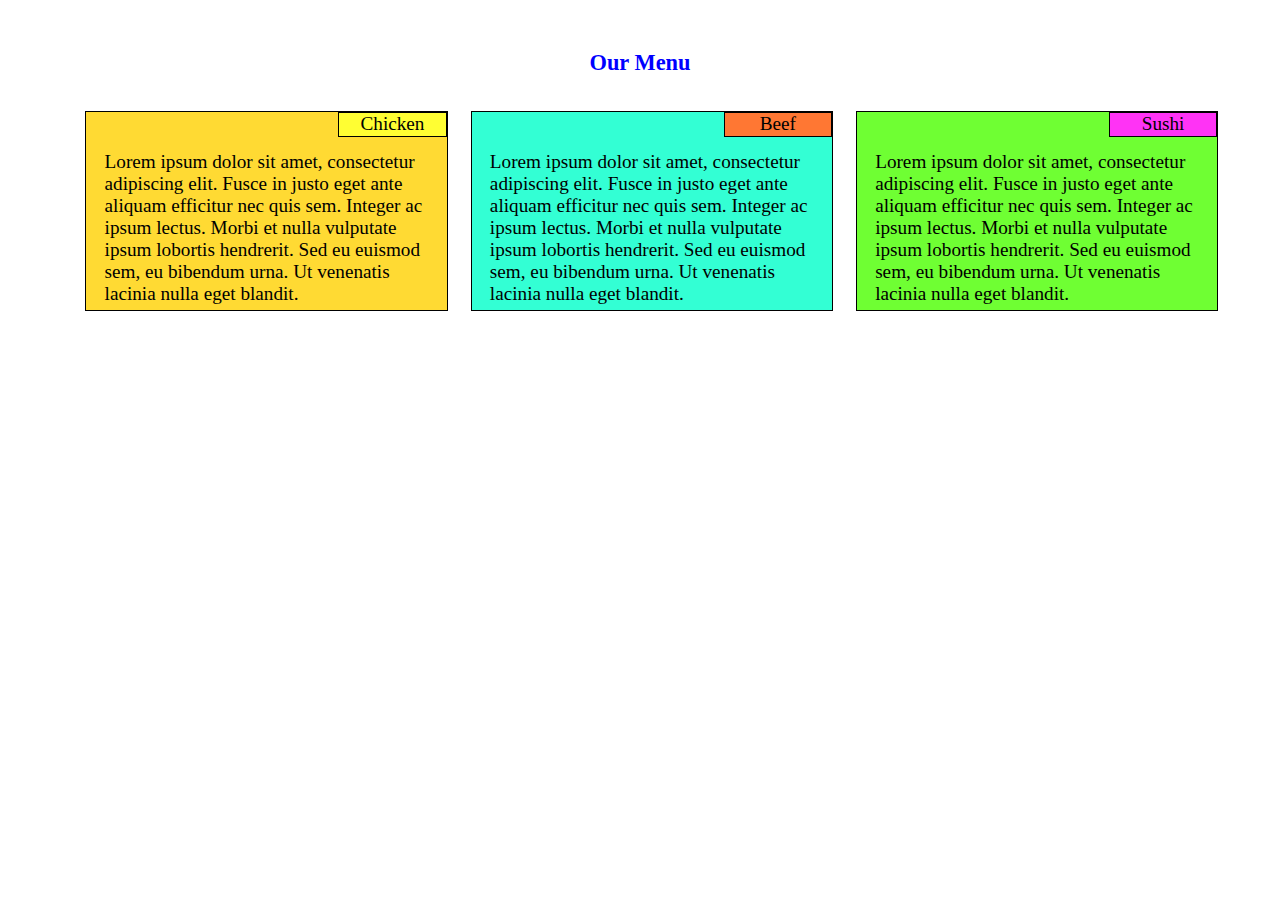
<file: module2_solution/index.html>
<!DOCTYPE html>
<html>
<head>
<meta charset="utf-8">
<meta name="viewport" content="width=device-width, initial-scale=1">
<title>Our Menu</title>

<link rel="stylesheet" href="css/style.css">

</head>
<body>
<h1>Our Menu</h1>

<div class="row" id="container">
  
  <section id="section1", class="col-lg-1 col-md-1 col-mb-1">
    <header id="header1">Chicken</header>
  
	<p>Lorem ipsum dolor sit amet, consectetur adipiscing elit. Fusce in justo eget ante aliquam efficitur nec quis sem. Integer ac ipsum lectus. Morbi et nulla vulputate ipsum lobortis hendrerit. Sed eu euismod sem, eu bibendum urna. Ut venenatis lacinia nulla eget blandit.</p>
  
  </section>
  
  <section id="section2", class="col-lg-1 col-md-1 col-mb-1">
    <header id="header2">Beef</header>
	<p>Lorem ipsum dolor sit amet, consectetur adipiscing elit. Fusce in justo eget ante aliquam efficitur nec quis sem. Integer ac ipsum lectus. Morbi et nulla vulputate ipsum lobortis hendrerit. Sed eu euismod sem, eu bibendum urna. Ut venenatis lacinia nulla eget blandit.</p>
  
  </section> 
  
  <section id="section3", class="col-lg-1 col-md-2 col-mb-1">
  <header id="header3">Sushi</header>
	<p>Lorem ipsum dolor sit amet, consectetur adipiscing elit. Fusce in justo eget ante aliquam efficitur nec quis sem. Integer ac ipsum lectus. Morbi et nulla vulputate ipsum lobortis hendrerit. Sed eu euismod sem, eu bibendum urna. Ut venenatis lacinia nulla eget blandit.</p>
  
  </section> 
  
</div>

</body>
</html>
</file>
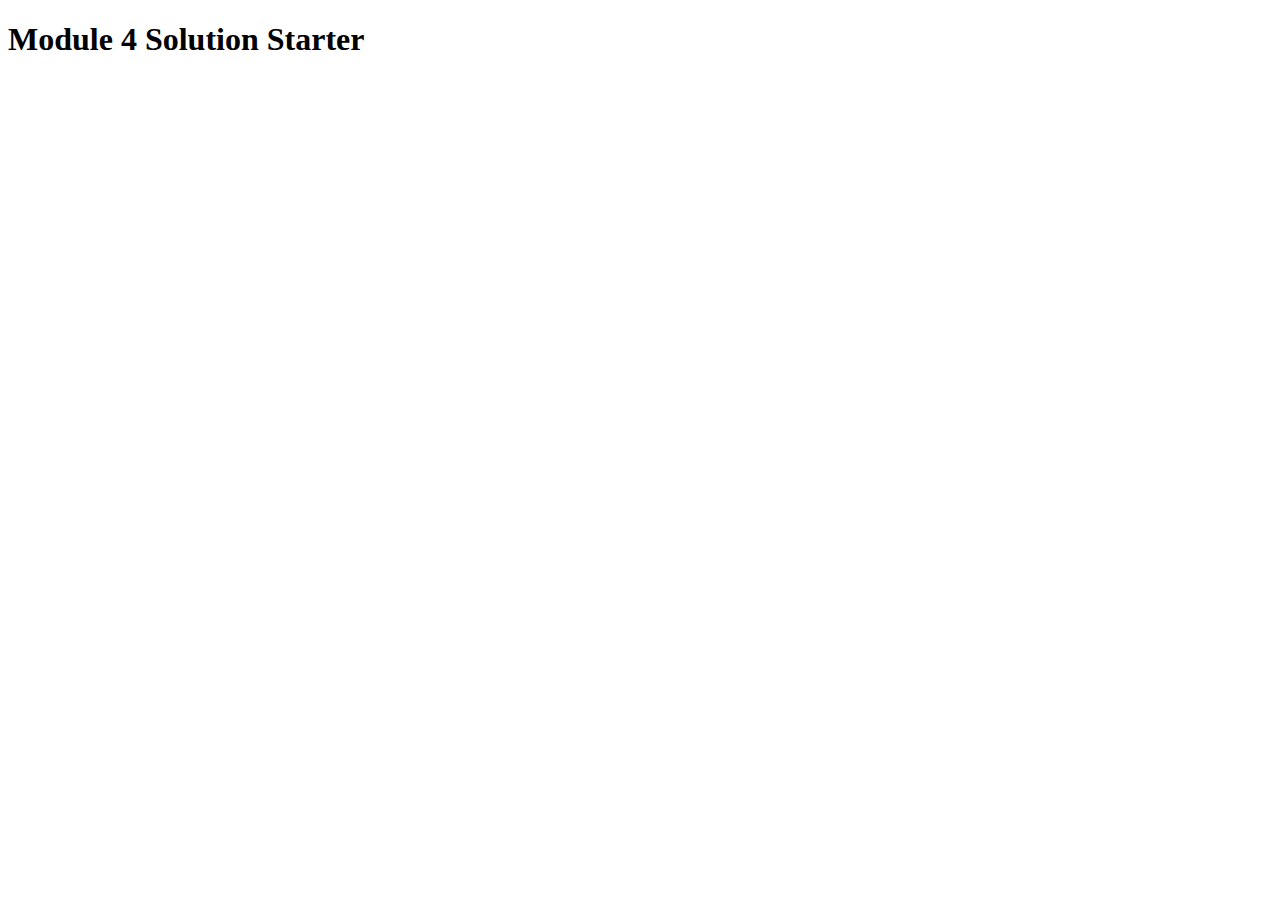
<file: module4_solution/index.html>
<!DOCTYPE html>
<html>
<head>
  <meta charset="utf-8">
  <title>Module 4 Solution Starter</title>
  <script>
    var names = []; // DO NOT REMOVE
  </script>
  <script src="SpeakHello.js"></script>
  <script src="SpeakGoodBye.js"></script>
  <script src="script.js"></script>
</head>
<body>
  <h1>Module 4 Solution Starter</h1>
</body>
</html>
</file>
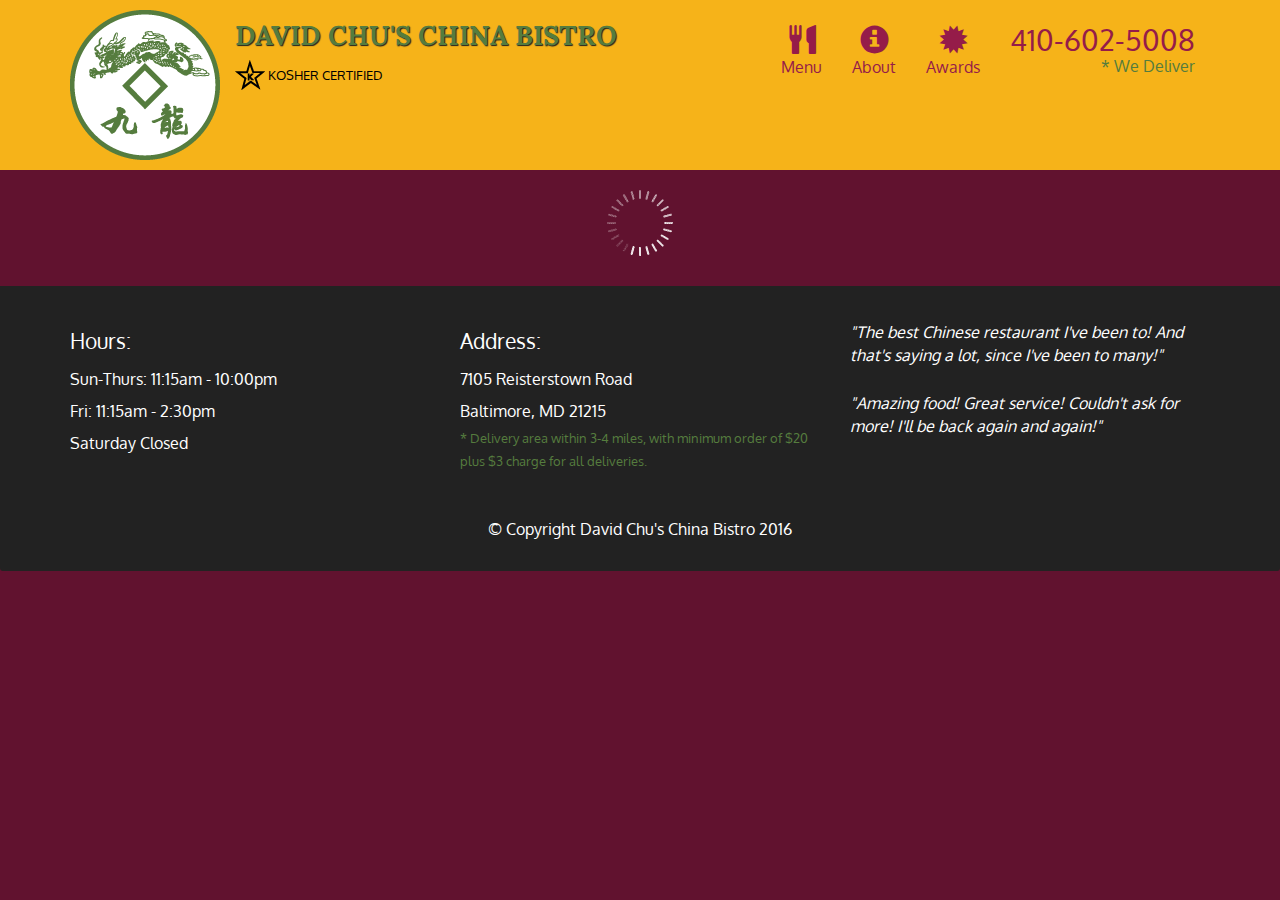
<file: module5-solution/index.html>
<!doctype html>
<html lang="en">
  <head>
    <meta charset="utf-8">
    <meta http-equiv="X-UA-Compatible" content="IE=edge">
    <meta name="viewport" content="width=device-width, initial-scale=1">
    <title>David Chu's China Bistro</title>
    <link rel="stylesheet" href="css/bootstrap.min.css">
    <link rel="stylesheet" href="css/styles.css">
    <link href='https://fonts.googleapis.com/css?family=Oxygen:400,300,700' rel='stylesheet' type='text/css'>
    <link href='https://fonts.googleapis.com/css?family=Lora' rel='stylesheet' type='text/css'>
  </head>
<body>
  <header>
    <nav id="header-nav" class="navbar navbar-default">
      <div class="container">
        <div class="navbar-header">
          <a href="index.html" class="pull-left visible-md visible-lg">
            <div id="logo-img" alt="Logo image"></div>
          </a>

          <div class="navbar-brand">
            <a href="index.html"><h1>David Chu's China Bistro</h1></a>
            <p>
              <img src="images/star-k-logo.png" alt="Kosher certification">
              <span>Kosher Certified</span>
            </p>
          </div>

          <button id="navbarToggle" type="button" class="navbar-toggle collapsed" data-toggle="collapse" data-target="#collapsable-nav" aria-expanded="false">
            <span class="sr-only">Toggle navigation</span>
            <span class="icon-bar"></span>
            <span class="icon-bar"></span>
            <span class="icon-bar"></span>
          </button>
        </div>
        
        <div id="collapsable-nav" class="collapse navbar-collapse">
           <ul id="nav-list" class="nav navbar-nav navbar-right">
            <li id="navHomeButton" class="visible-xs active">
              <a href="index.html">
                <span class="glyphicon glyphicon-home"></span> Home</a>
            </li>
            <li id="navMenuButton">
              <a href="#" onclick="$dc.loadMenuCategories();">
                <span class="glyphicon glyphicon-cutlery"></span><br class="hidden-xs"> Menu</a>
            </li>
            <li>
              <a href="#">
                <span class="glyphicon glyphicon-info-sign"></span><br class="hidden-xs"> About</a>
            </li>
            <li>
              <a href="#">
                <span class="glyphicon glyphicon-certificate"></span><br class="hidden-xs"> Awards</a>
            </li>
            <li id="phone" class="hidden-xs">
              <a href="tel:410-602-5008">
                <span>410-602-5008</span></a><div>* We Deliver</div>
            </li>
          </ul><!-- #nav-list -->
        </div><!-- .collapse .navbar-collapse -->
      </div><!-- .container -->
    </nav><!-- #header-nav -->
  </header>

  <div id="call-btn" class="visible-xs">
    <a class="btn" href="tel:410-602-5008">
    <span class="glyphicon glyphicon-earphone"></span>
    410-602-5008
    </a>
  </div>
  <div id="xs-deliver" class="text-center visible-xs">* We Deliver</div>

  <div id="main-content" class="container"></div>

  <footer class="panel-footer">
    <div class="container">
      <div class="row">
        <section id="hours" class="col-sm-4">
          <span>Hours:</span><br>
          Sun-Thurs: 11:15am - 10:00pm<br>
          Fri: 11:15am - 2:30pm<br>
          Saturday Closed
          <hr class="visible-xs">
        </section>
        <section id="address" class="col-sm-4">
          <span>Address:</span><br>
          7105 Reisterstown Road<br>
          Baltimore, MD 21215
          <p>* Delivery area within 3-4 miles, with minimum order of $20 plus $3 charge for all deliveries.</p>
          <hr class="visible-xs">
        </section>
        <section id="testimonials" class="col-sm-4">
          <p>"The best Chinese restaurant I've been to! And that's saying a lot, since I've been to many!"</p>
          <p>"Amazing food! Great service! Couldn't ask for more! I'll be back again and again!"</p>
        </section>
      </div>
      <div class="text-center">&copy; Copyright David Chu's China Bistro 2016</div>
    </div>
  </footer>

  <!-- jQuery (Bootstrap JS plugins depend on it) -->
  <script src="js/jquery-2.1.4.min.js"></script>
  <script src="js/bootstrap.min.js"></script>
  <script src="js/ajax-utils.js"></script>
  <script src="js/script.js"></script>
</body>
</html>
</file>
<file: module2_solution/css/style.css>
* {
    box-sizing: border-box;
    margin: 1%;
    padding: 1%;
    position: relative;
  }
  
  h1 {
    margin: 0px;
    padding: 0px;
    width: 100%;
    text-align: center;
    font-size: 140%;
    color:blue;
  }
  
  header {
    border: 1px solid black;
    width: 30%;
    height: 25px;
    margin:0px;
    padding:0px;
    position: absolute; 
    top:0;
    right:0;
    font-size: 120%;
    text-align: center;
    
  }
  
  #header1 {
  background-color: #FFFE33;
  }
  
  #header2 {
  background-color: #FF7733;
  }
  
  
  #header3 {
  background-color: #FF33F5;
  }
  
  p {
  top: 20px;
  font-size: 120%;
  }
  
  section {
    border: 1px solid black;
    overflow: auto;
    height:200px;
  }
  
  #section1 {
  background-color: #FFDA33;
  }
  
  #section2 {
  
  background-color: #33FFD4;
  
  }
  
  #section3 {
  
  background-color: #6FFF33;
  
  }
  
  div#container {
    position: relative;
  
  }
  
  /* Simple Responsive Framework. */
  .row {
    width: 100%;
  }
  
  /********** Desktop devices only **********/
  @media (min-width: 992px) {
    
    .col-lg-1 {
      float: left;
      border: 1px solid black;
    }
    .col-lg-1 {
      width: 31.33%; 
    }
  
   
  }
  
  /********** Tablet devices only **********/
  @media (min-width: 768px) and (max-width: 991px) {
    
    .col-md-1, .col-md-2 {
      float: left;
      border: 1px solid black;
    }
    .col-md-1 {
      width: 48%;
    }
    
    .col-md-2 {
      width: 98%;
    }
    
  }
  
  /********** Tablet devices only **********/
  @media (max-width: 767px) {
    
    .col-mb-1 {
      float: left;
      border: 1px solid black;
    }
    .col-mb-1 {
      width: 98%;
    }
    
  }
</file>
<file: module5-solution/css/styles.css>
body {
  font-size: 16px;
  color: #fff;
  background-color: #61122f;
  font-family: 'Oxygen', sans-serif;
}

/** HEADER **/
#header-nav {
  background-color: #f6b319;
  border-radius: 0;
  border: 0;
}

#logo-img {
  background: url('../images/restaurant-logo_large.png') no-repeat;
  width: 150px;
  height: 150px;
  margin: 10px 15px 10px 0;
}

.navbar-brand {
  padding-top: 25px;
}
.navbar-brand h1 { /* Restaurant name */
  font-family: 'Lora', serif;
  color: #557c3e;
  font-size: 1.5em;
  text-transform: uppercase;
  font-weight: bold;
  text-shadow: 1px 1px 1px #222;
  margin-top: 0;
  margin-bottom: 0;
  line-height: .75;
}
.navbar-brand a:hover, .navbar-brand a:focus {
  text-decoration: none;
}
.navbar-brand p { /* Kosher cert */
  color: #000;
  text-transform: uppercase;
  font-size: .7em;
  margin-top: 15px;
}
.navbar-brand p span { /* Star-K */
  vertical-align: middle;
}

#nav-list {
  margin-top: 10px;
}
#nav-list a {
  color: #951C49;
  text-align: center;
}
#nav-list a:hover {
  background: #E7E7E7;
}
#nav-list a span {
  font-size: 1.8em;
}

#phone {
  margin-top: 5px;
}
#phone a { /* Phone number */
  text-align: right;
  padding-bottom: 0;
}
#phone div { /* We Deliver */
  color: #557c3e;
  text-align: right;
  padding-right: 15px;
}

.navbar-header button.navbar-toggle, .navbar-header .icon-bar {
  border: 1px solid #61122f;
}
.navbar-header button.navbar-toggle {
  clear: both;
  margin-top: -30px;
}
/* END HEADER */

/* FOOTER */
.panel-footer {
  margin-top: 30px;
  padding-top: 35px;
  padding-bottom: 30px;
  background-color: #222;
  border-top: 0;
}
.panel-footer div.row {
  margin-bottom: 35px;
}
#hours, #address {
  line-height: 2;
}
#hours > span, #address > span {
  font-size: 1.3em;
}
#address p {
  color: #557c3e;
  font-size: .8em;
  line-height: 1.8;
}
#testimonials {
  font-style: italic;
}
#testimonials p:nth-child(2) {
  margin-top: 25px;
}
/* END FOOTER */



/* HOME PAGE */
.container .jumbotron {
  box-shadow: 0 0 50px #3F0C1F;
  border: 2px solid #3F0C1F;
}

#menu-tile, #specials-tile, #map-tile {
  height: 250px;
  width: 100%;
  margin-bottom: 15px;
  position: relative;
  border: 2px solid #3F0C1F;
  overflow: hidden;
}
#menu-tile:hover, #specials-tile:hover, #map-tile:hover {
  box-shadow: 0 1px 5px 1px #cccccc;
}
#menu-tile {
  background: url('../images/menu-tile.jpg') no-repeat;
  background-position: center;
}
#specials-tile {
  background: url('../images/specials-tile.jpg') no-repeat;
  background-position: center;
}
#menu-tile span, #specials-tile span, #map-tile span {
  position: absolute;
  bottom: 0;
  right: 0;
  width: 100%;
  text-align: center;
  font-size: 1.6em;
  text-transform: uppercase;
  background-color: #000;
  color: #fff;
  opacity: .8;
}
/* END HOME PAGE */

/* MENU CATEGORIES PAGE */
.category-tile { 
  position: relative;
  border: 2px solid #3F0C1F;
  overflow: hidden;
  width: 200px;
  height: 200px;
  margin: 0 auto 15px;
}
.category-tile span {
  position: absolute;
  bottom: 0;
  right: 0;
  width: 100%;
  text-align: center;
  font-size: 1.2em;
  text-transform: uppercase;
  background-color: #000;
  color: #fff;
  opacity: .8;
}
.category-tile:hover {
  box-shadow: 0 1px 5px 1px #cccccc;
}

#menu-categories-title + div {
  margin-bottom: 50px;
}
/* END MENU CATEGORIES PAGE */

/* SINGLE CATEGORY PAGE */
.menu-item-tile {
  margin-bottom: 25px;
}
.menu-item-tile hr {
  width: 80%;
}
.menu-item-tile .menu-item-price {
  font-size: 1.1em;
  text-align: right;
  margin-top: -15px;
  margin-right: -15px;
}
.menu-item-tile .menu-item-price span {
  font-size: .6em;
}
.menu-item-photo {
  position: relative;
  border: 2px solid #3F0C1F; 
  overflow: hidden;
  padding: 0;
  margin-right: -15px;
  margin-left: auto;
  margin-bottom: 20px;
  max-width: 250px;
}
.menu-item-photo div {
  position: absolute;
  bottom: 0;
  right: 0;
  width: 80px;
  background-color: #557c3e;
  text-align: center;
}
.menu-item-description {
  padding-right: 30px;
}
h3.menu-item-title {
  margin: 0 0 10px;
}
.menu-item-details {
  font-size: .9em;
  font-style: italic;
}
/* END SINGLE CATEGORY PAGE */


/********** Large devices only **********/
@media (min-width: 1200px) {
  .container .jumbotron {
    background: url('../images/jumbotron_1200.jpg') no-repeat;
    height: 675px;
  }
}

/********** Medium devices only **********/
@media (min-width: 992px) and (max-width: 1199px) {
  /* Header */
  #logo-img {
    background: url('../images/restaurant-logo_medium.png') no-repeat;
    width: 100px;
    height: 100px;
    margin: 5px 5px 5px 0;
  }
  /* End Header */

  /* Home Page */
  .container .jumbotron {
    background: url('../images/jumbotron_992.jpg') no-repeat;
    height: 558px;
  }
  /* End Home Page */
}

/********** Small devices only **********/
@media (min-width: 768px) and (max-width: 991px) {
  /* Home Page */
  .container .jumbotron {
    background: url('../images/jumbotron_768.jpg') no-repeat;
    height: 432px;
  }
  /* End Home Page */
}

/********** Extra small devices only **********/
@media (max-width: 767px) {
  /* Header */
  .navbar-brand {
    padding-top: 10px;
    height: 80px;
  }
  .navbar-brand h1 { /* Restaurant name */
    padding-top: 10px;
    font-size: 5vw; /* 1vw = 1% of viewport width */
  }
  .navbar-brand p { /* Kosher cert */
    font-size: .6em;
    margin-top: 12px;
  }
  .navbar-brand p img { /* Star-K */
    height: 20px;
  }

  #collapsable-nav a { /* Collapsed nav menu text */
    font-size: 1.2em;
  }
  #collapsable-nav a span { /* Collapsed nav menu glyph */
    font-size: 1em;
    margin-right: 5px;
  }

  #call-btn > a {
    font-size: 1.5em;
    display: block;
    margin: 0 20px;
    padding: 10px;
    border: 2px solid #fff;
    background-color: #f6b319;
    color: #951c49;
  }
  #xs-deliver {
    margin-top: 5px;
    font-size: .7em;
    letter-spacing: .1em;
    text-transform: uppercase;
  }
  /* End Header */

  /* Footer */
  .panel-footer section {
    margin-bottom: 30px;
    text-align: center;
  }
  .panel-footer section:nth-child(3) {
    margin-bottom: 0; /* margin already exists on the whole row */
  }
  .panel-footer section hr {
    width: 50%;
  }
  /* End Footer */

  /* Home Page */
  .container .jumbotron {
    margin-top: 30px;
    padding: 0;
  }
  #menu-tile, #specials-tile {
    width: 360px;
    margin: 0 auto 15px;
  }

  .menu-item-photo {
    margin-right: auto;
  }
  .menu-item-tile .menu-item-price {
    text-align: center;
  }
  .menu-item-description {
    text-align: center;;
  }
}


/********** Super extra small devices Only :-) (e.g., iPhone 4) **********/
@media (max-width: 479px) {
  /* Header */
  .navbar-brand h1 { /* Restaurant name */
    padding-top: 5px;
    font-size: 6vw;
  }
  /* End Header */
  
  /* Home page */
  #menu-tile, #specials-tile {
    width: 280px;
    margin: 0 auto 15px;
  }

  .col-xxs-12 {
    position: relative;
    min-height: 1px;
    padding-right: 15px;
    padding-left: 15px;
    float: left;
    width: 100%;
  }
}
</file>
